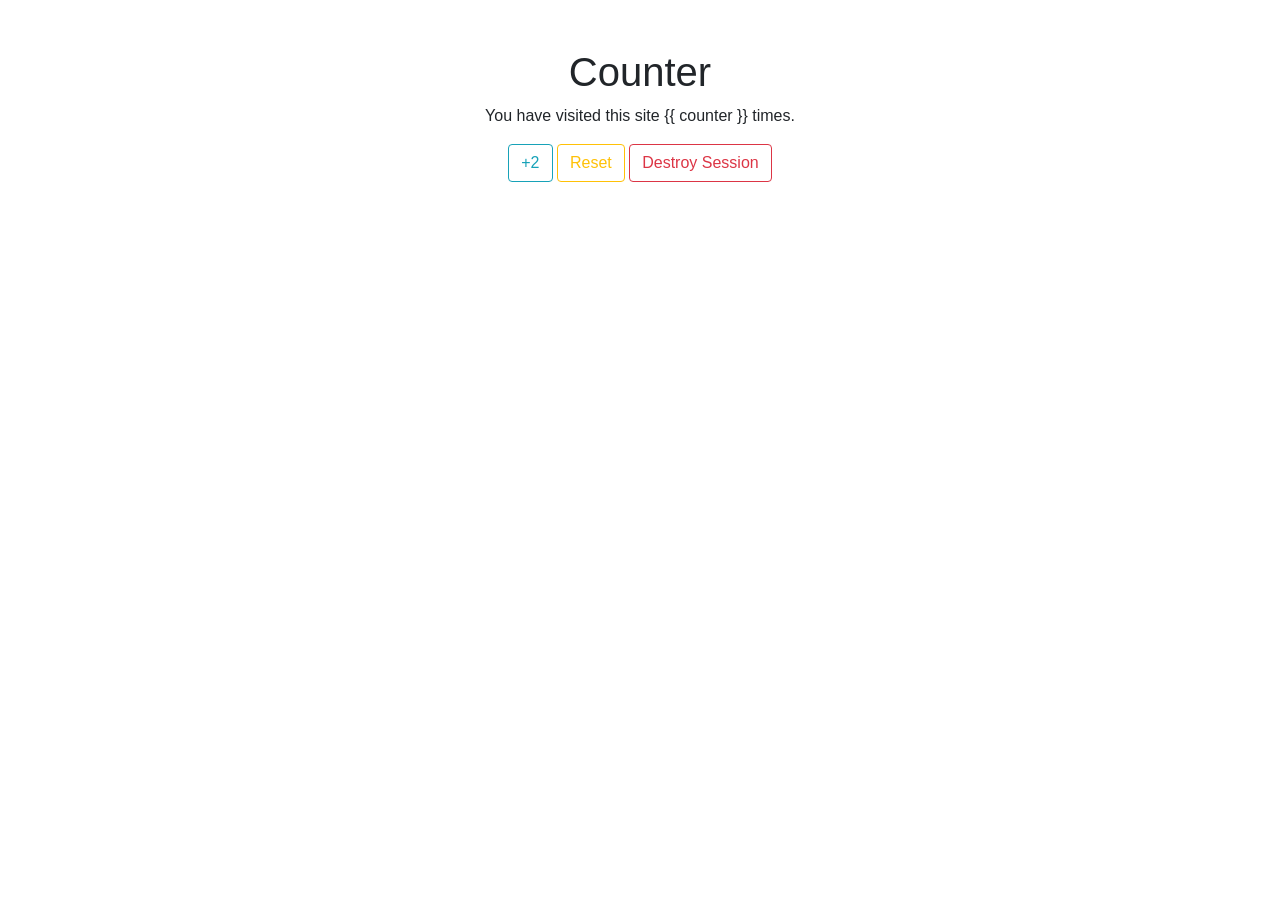
<file: Flask/counter/templates/index.html>
<!DOCTYPE html>
<html lang="en">
<head>
    <meta charset="UTF-8">
    <meta name="viewport" content="width=device-width, initial-scale=1.0">
    <title>Counter</title>
    <link rel="stylesheet" href="https://stackpath.bootstrapcdn.com/bootstrap/4.5.2/css/bootstrap.min.css">
</head>
<body>
    <div class="container mt-5">
        <h1 class="text-center">Counter</h1>
        <p class="text-center">You have visited this site {{ counter }} times.</p>
        <div class="text-center">
            <a href="/increment_by_2" class="btn btn-outline-info">+2</a>
            <a href="/reset" class="btn btn-outline-warning">Reset</a>
            <a href="/destroy_session" class="btn btn-outline-danger">Destroy Session</a>
        </div>
    </div>
</body>
</html>
</file>
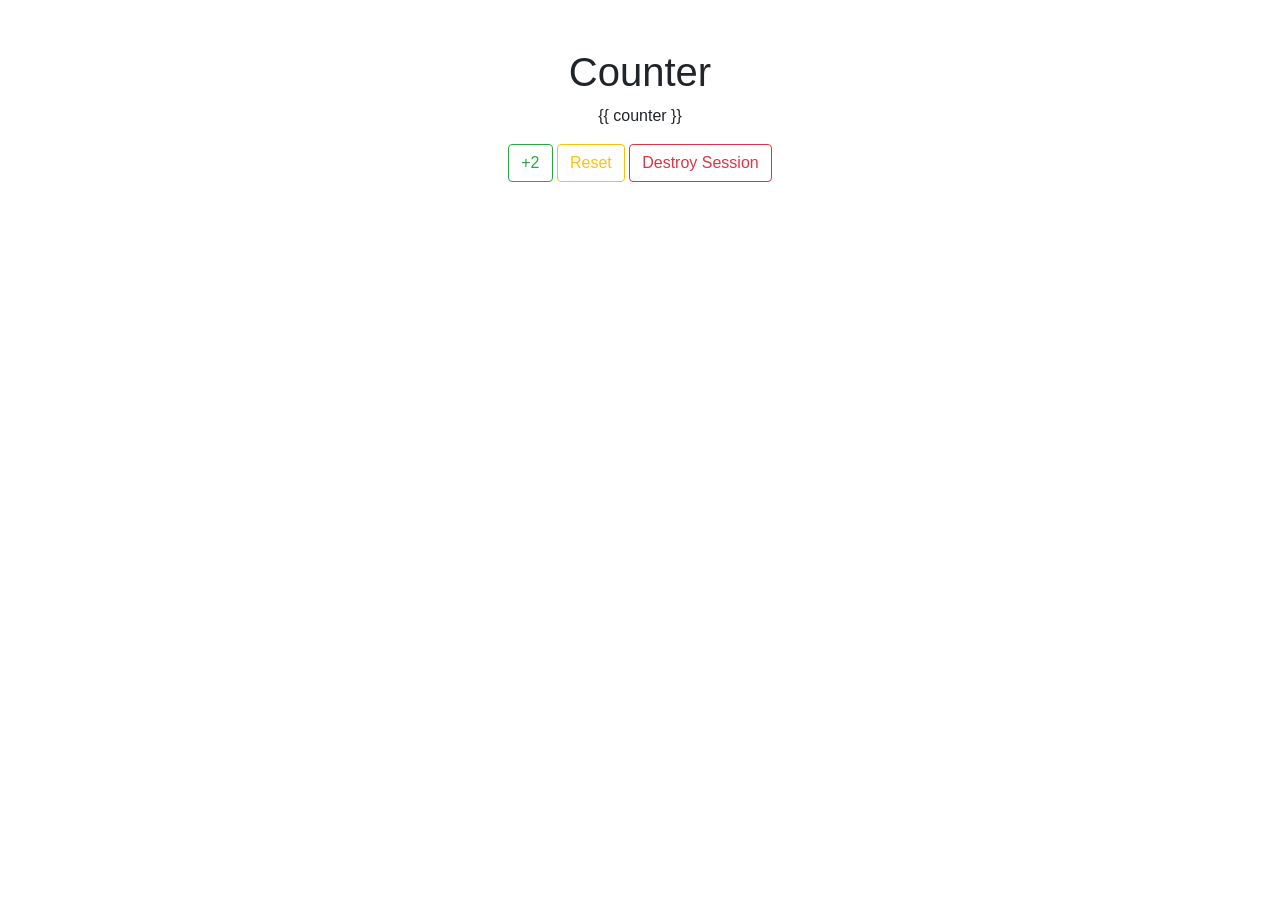
<file: Django/counter/count/templates/index.html>
<!DOCTYPE html>
<html lang="en">
<head>
    <meta charset="UTF-8">
    <meta name="viewport" content="width=device-width, initial-scale=1.0">
    <title>Counter - Home</title>
    <link rel="stylesheet" href="https://stackpath.bootstrapcdn.com/bootstrap/4.5.2/css/bootstrap.min.css">
</head>
<body>
    <div class="container mt-5">
        <h1 class="text-center">Counter</h1>
        <p class="text-center">{{ counter }}</p>
        <div class="text-center">
            <a href="/increment_by_2" class="btn btn-outline-success">+2</a>
            <a href="/reset" class="btn btn-outline-warning">Reset</a>
            <a href="/destroy_session" class="btn btn-outline-danger">Destroy Session</a>
        </div>
    </div>
</body>
</html>
</file>
